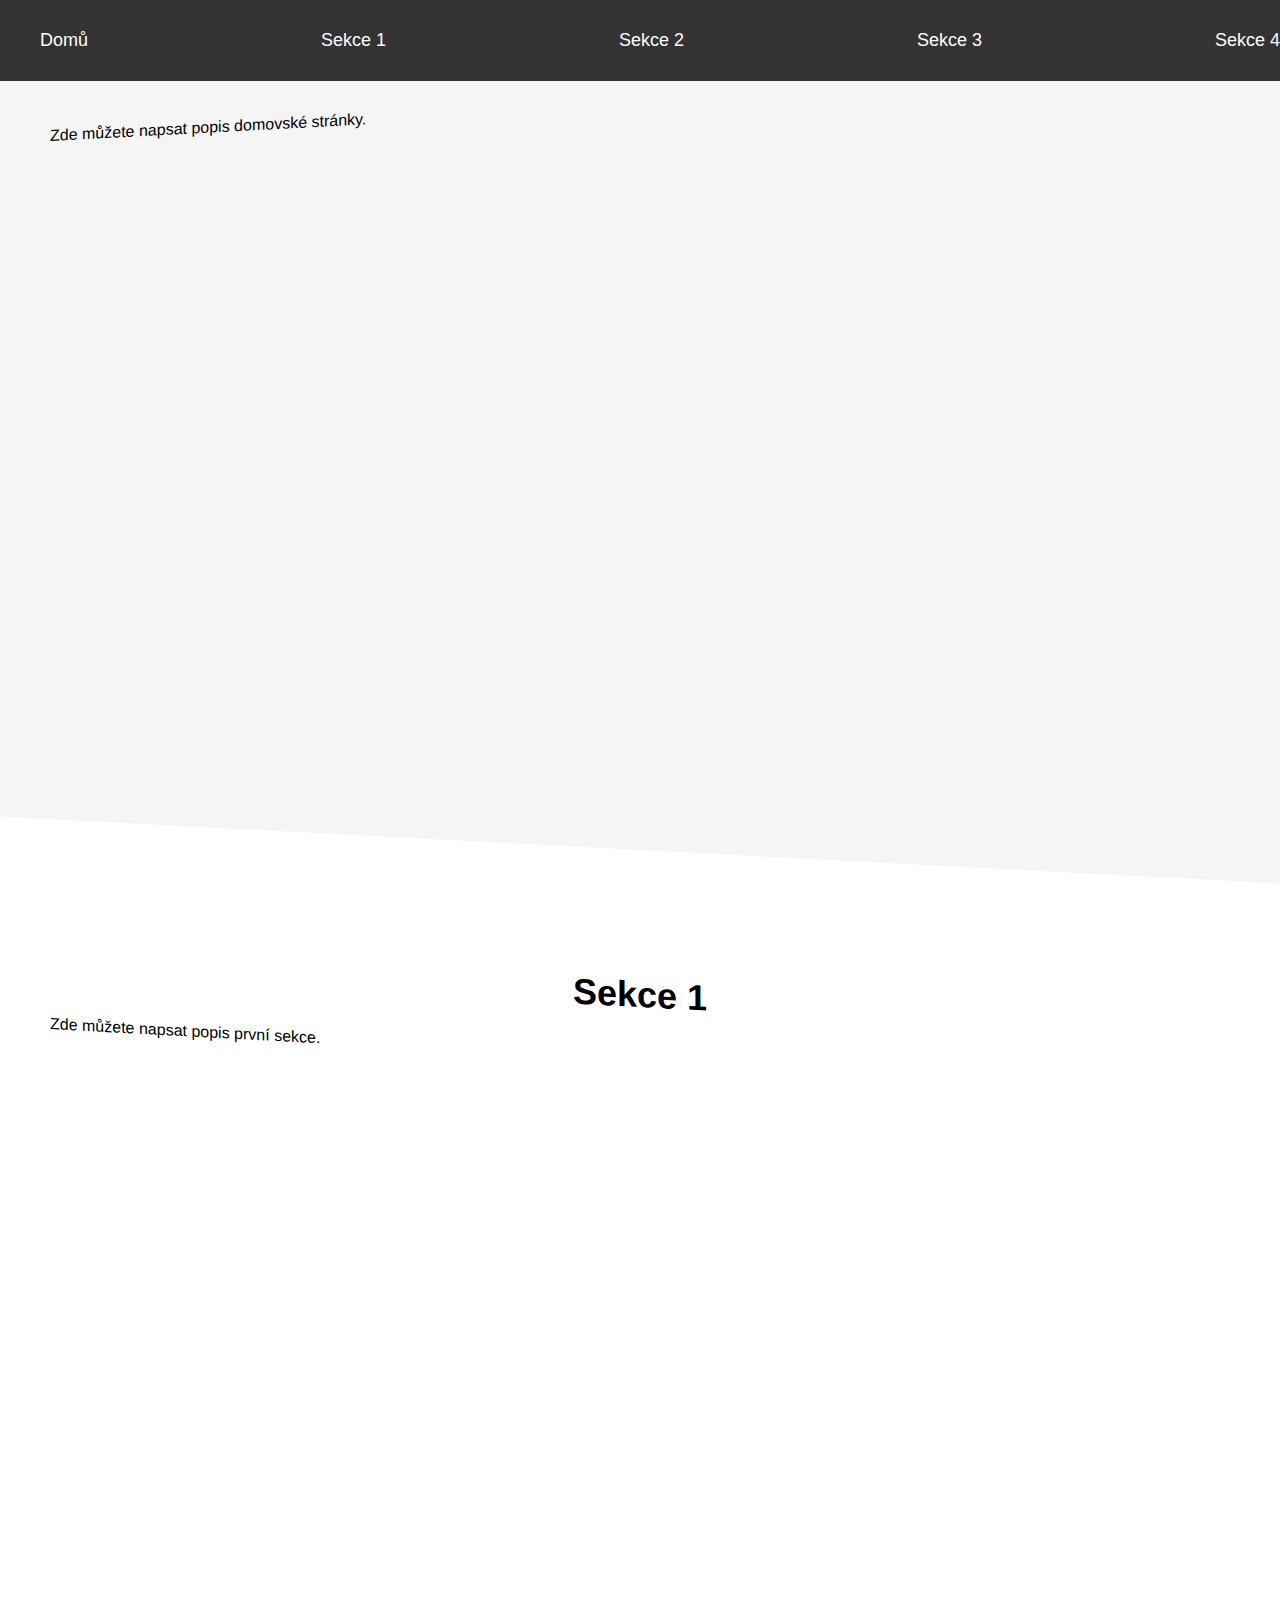
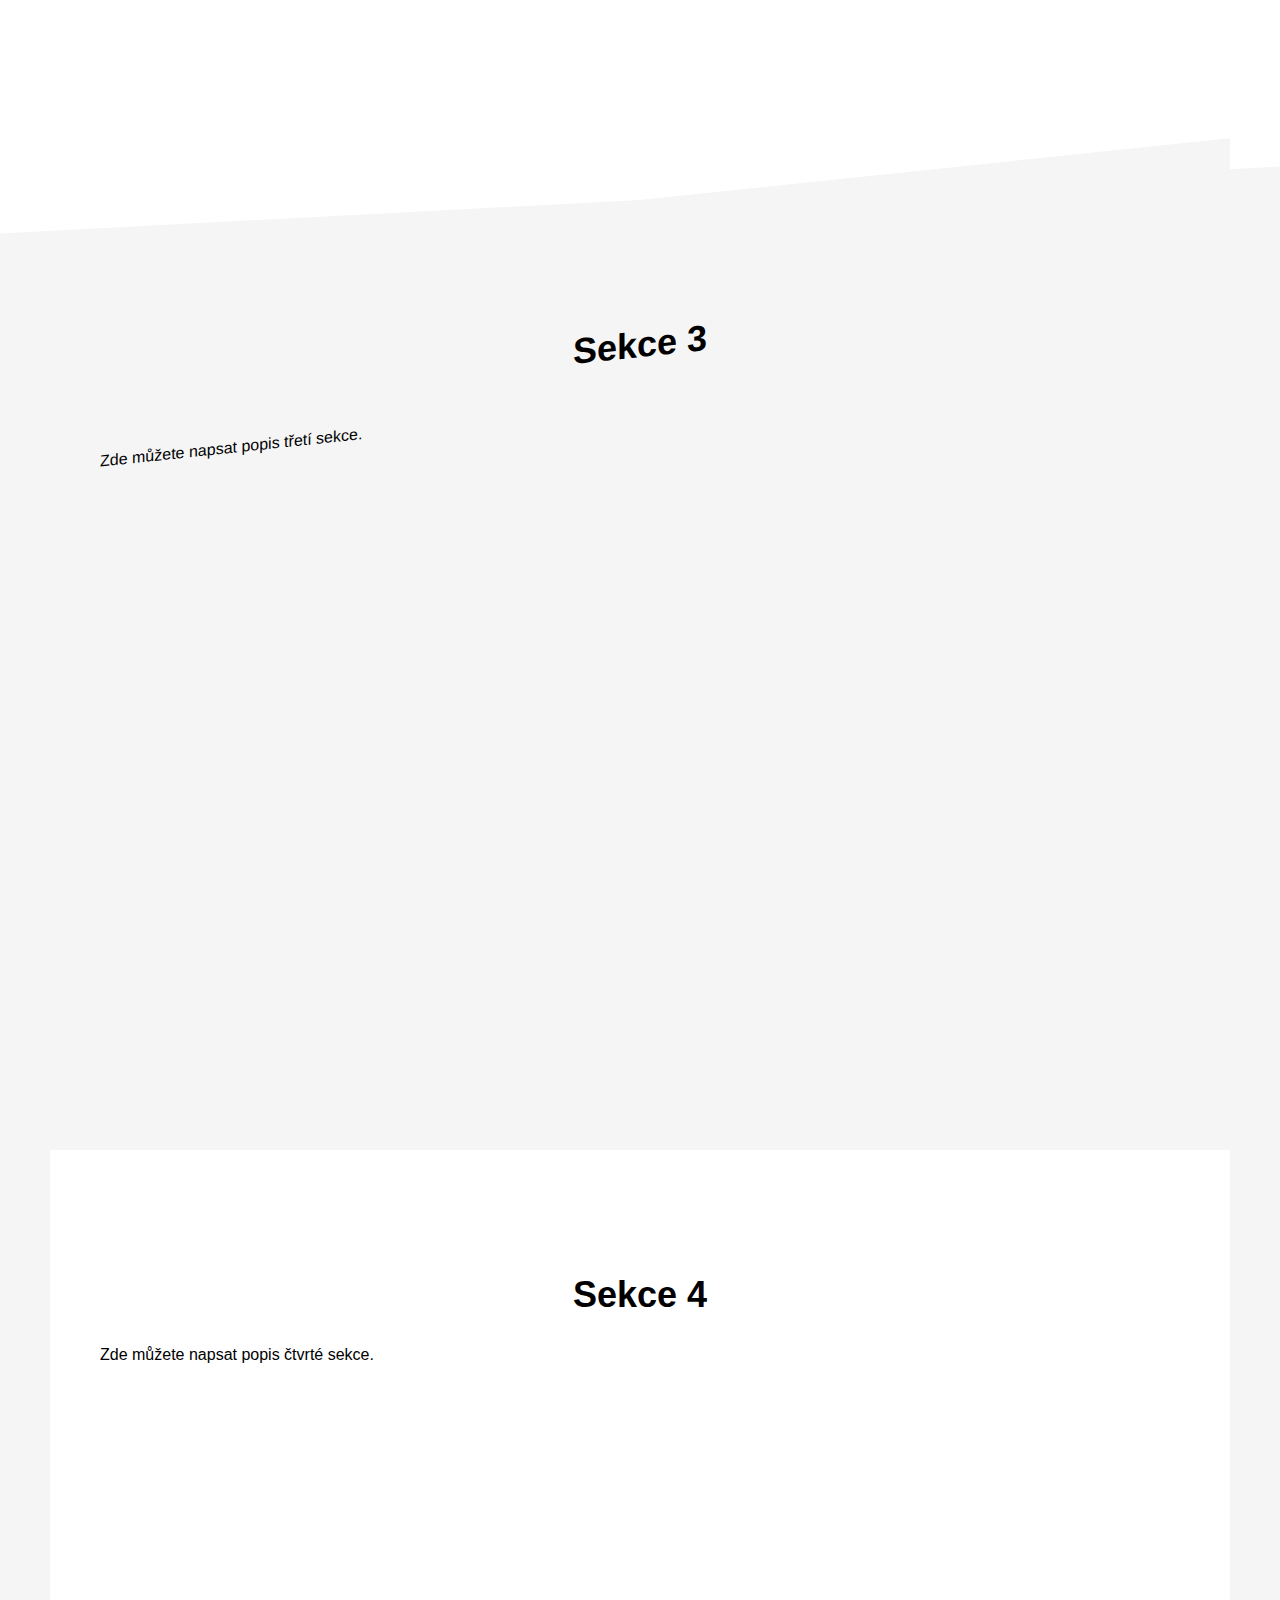
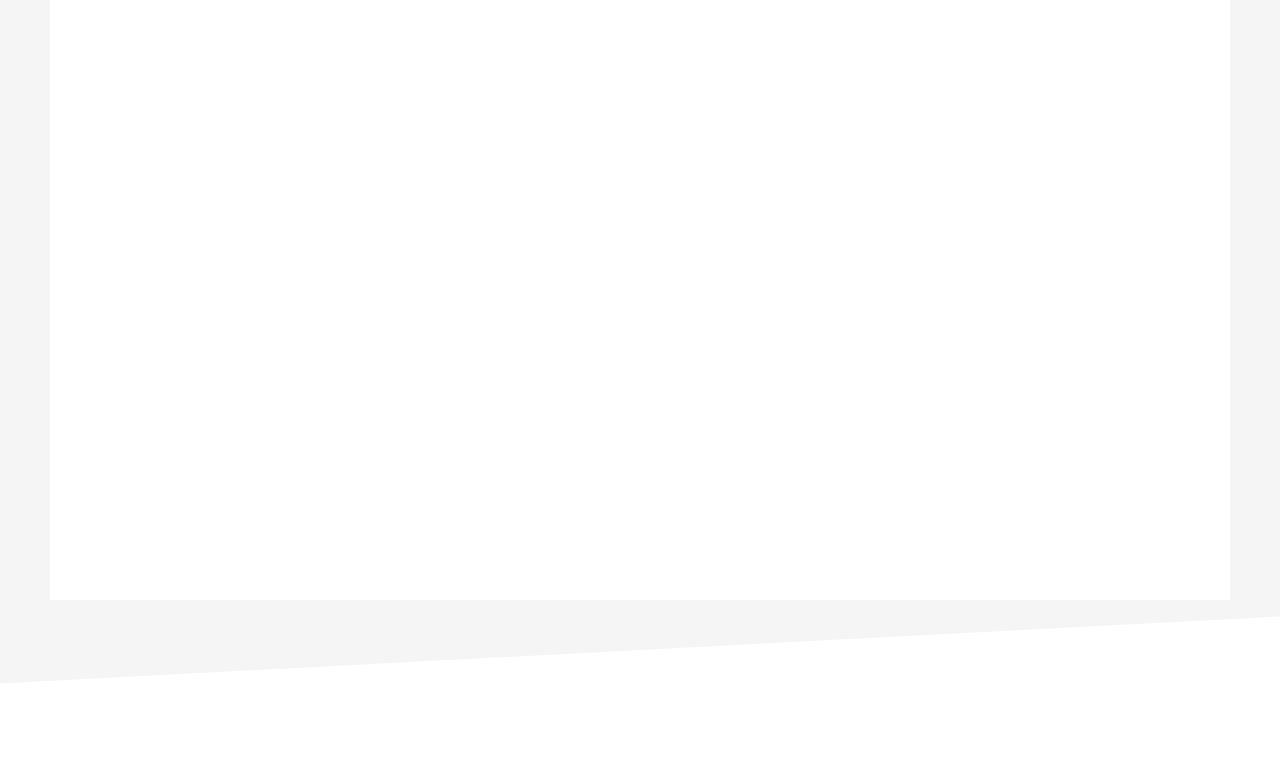
<file: Untitled-1.html>
<!DOCTYPE html>
<html>
<head>
	<title>Můj web</title>
	<style>
		body {
			margin: 0;
			padding: 0;
			font-family: Arial, sans-serif;
		}
		
		header {
			background-color: #333;
			color: #fff;
			padding: 20px;
			text-align: center;
			position: fixed;
			top: 0;
			left: 0;
			width: 100%;
			z-index: 999;
		}
		
		nav {
			display: flex;
			justify-content: space-between;
			align-items: center;
			padding: 10px;
		}
		
		nav a {
			color: #fff;
			text-decoration: none;
			font-size: 18px;
			margin: 0 10px;
		}
		
		section {
			padding: 50px;
			min-height: 100vh;
		}
		
		h1 {
			font-size: 36px;
			text-align: center;
			margin-bottom: 30px;
		}
		
		/* efekt pro přerolování */
		section:nth-child(odd) {
			background-color: #f5f5f5;
			transform: skewY(-3deg);
			margin-top: -100px;
			padding-top: 100px;
		}
		
		section:nth-child(even) {
			background-color: #fff;
			transform: skewY(3deg);
			margin-top: -100px;
			padding-top: 100px;
		}
		
		@media(max-width: 768px) {
			h1 {
				font-size: 24px;
			}
			
			nav {
				flex-direction: column;
				align-items: flex-start;
			}
			
			nav a {
				margin: 5px 0;
				display: block;
			}
			
			section {
				padding: 30px;
			}
		}
		
	</style>
</head>
<body>
	<header>
		<nav>
			<a href="#">Domů</a>
			<a href="#sekce1">Sekce 1</a>
			<a href="#sekce2">Sekce 2</a>
			<a href="#sekce3">Sekce 3</a>
			<a href="#sekce4">Sekce 4</a>
		</nav>
	</header>
	
	<main>
		<section id="domu">
			<h1>Domovská stránka</h1>
			<p>Zde můžete napsat popis domovské stránky.</p>
		</section>
		
		<section id="sekce1">
			<h1>Sekce 1</h1>
			<p>Zde můžete napsat popis první sekce.</p>
		</section>
		
		<section id="sekce2">
		
			<section id="sekce3">
				<h1>Sekce 3</h1>
				<p>Zde můžete napsat popis třetí sekce.</p>
			</section>
			
			<section id="sekce4">
				<h1>Sekce 4</h1>
				<p>Zde můžete napsat popis čtvrté sekce.</p>
			</section>
		</main>
		
		<script>
			/* efekt přerolování */
			document.addEventListener('scroll', function() {
				let sections = document.querySelectorAll('section');
				for (let i = 0; i < sections.length; i++) {
					let section = sections[i];
					let position = section.getBoundingClientRect().top;
					if (position < window.innerHeight * 0.85 && position > window.innerHeight * -0.5) {
						section.style.transform = 'skewY(0)';
						section.style.marginTop = '0';
					}
				}
			});
		</script>
</file>
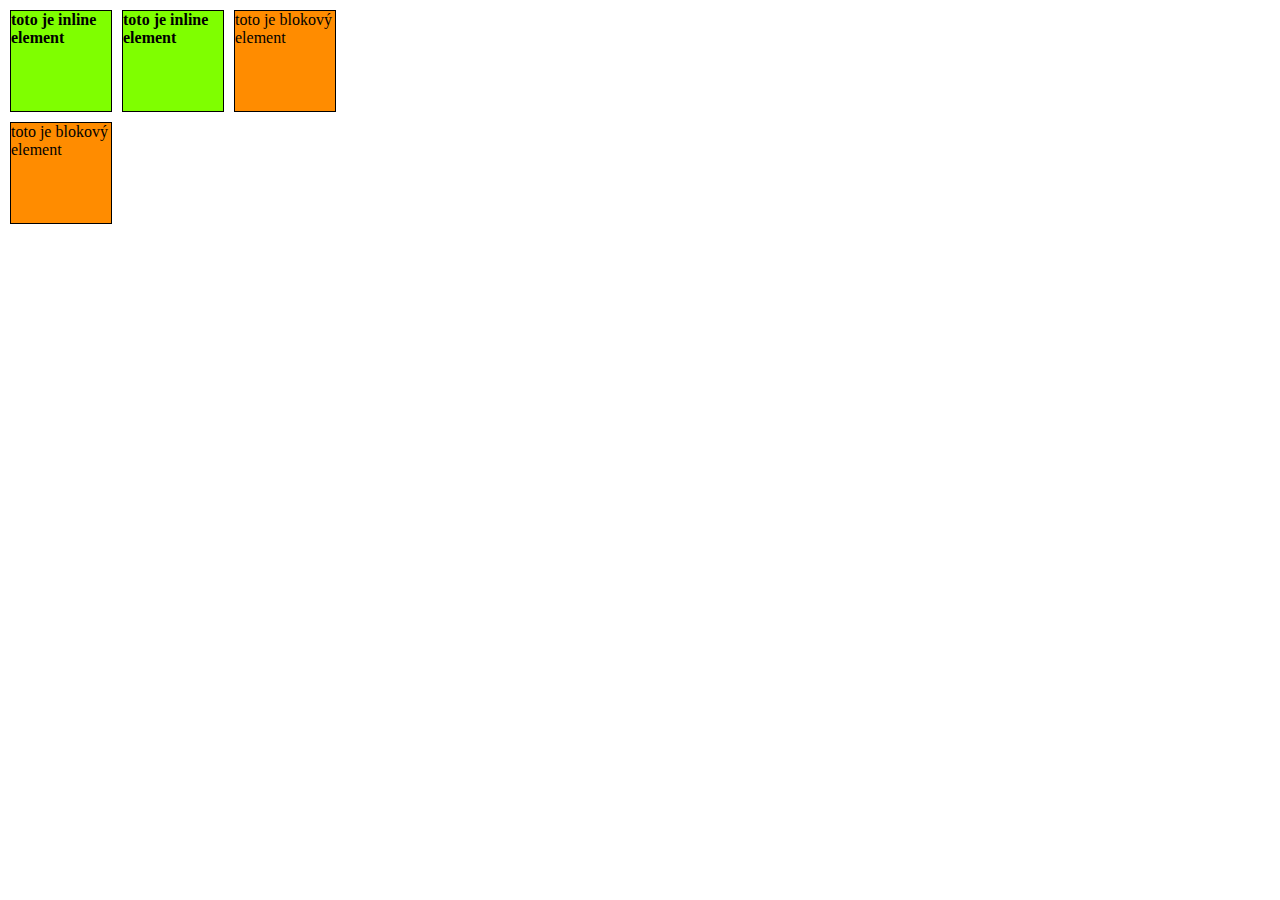
<file: dvacatyholedna/hehe.html>
<!DOCTYPE html>
<html lang="cs"
</head>
<title>dvacatyholedna</title>
<link rel="stylesheet" type="text/css" href="styles.css"> 
    <strong class="ukazka_inline">toto je inline element</strong>
    <strong class="ukazka_inline">toto je inline element</strong>
    <p class="ukazka_block">toto je blokový element</p>
    <div class="new_line"></div>
    <p class="ukazka_block">toto je blokový element</p>
    </body>
</html>
</iframe>
</div>
</file>
<file: dvacatyholedna/styles.css>
.div {
    position: relative;
    width: 150px;
    height: 150px;
    border: 1px solid black;
    float: left;
    margin: 15px;
  }
  
  /* pro vzdálenost od krajů těla */
  .div:first-child {
    margin-left: 15px;
  }
  
  .div:last-child {
    margin-right: 15px;
  }
  
  /* pro vzájemnou vzdálenost */
  .div:nth-child(2n) {
    clear: left;
  }
/* příklad pro nastavení různých barev */
.div1 {
    background-color: red;
  }
  
  .div2 {
    background-color: green;
  }
  
  .div3 {
    background-color: blue;
  }
    
body {
    margin: 0px;
    padding: 10px;
}

p { margin: 0px; padding: 0px; }

.new_line {
    clear: both;
    /* clear: left; clear: right; */
}

.ukazka_inline {
    width: 100px; height: 100px; 
    background-color: chartreuse;
    display: block;
}

.ukazka_block {
    width: 100px; height: 100px; 
    background-color:darkorange;      
}

.ukazka_inline, .ukazka_block {
    float: left;
    border: 1px solid black;
    margin-bottom: 10px; 
    margin-right: 10px;
}
</file>
